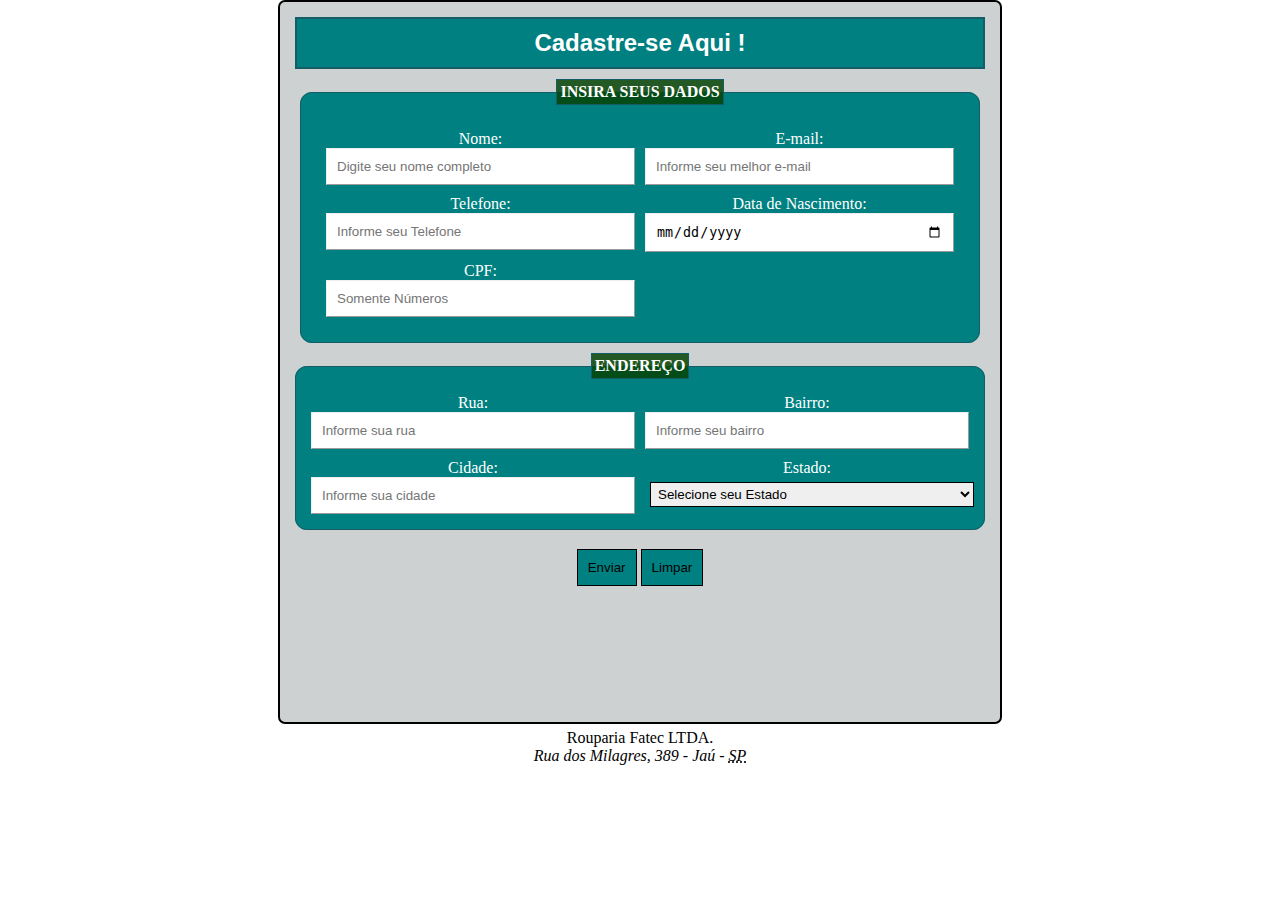
<file: formulario.html>
<!DOCTYPE html>
<html lang="pt-br">
<head>
    <meta charset="UTF-8">
    <meta http-equiv="X-UA-Compatible" content="IE=edge">
    <meta name="viewport" content="width=device-width, initial-scale=1.0">
    <link rel="stylesheet" href="formulario.css">
    <title>Formulário de Cadastro</title>
</head>
<body>
    <main>
        <h2>Cadastre-se Aqui !</h2>
    <form action="cadastro.html" method="GET">
        <fieldset class="dados">
            <legend>Insira seus Dados</legend>
            <label class="label-50"> 
                Nome: <input type="text" name="txt_nome" placeholder="Digite seu nome completo" required />
            </label>
            <label class="label-50"> 
                E-mail: <input type="email" name="txt_email" placeholder="Informe seu melhor e-mail" required />
            </label><br>
            <label class="label-50"> 
                Telefone: <input type="number" name="txt_telefone" placeholder="Informe seu Telefone" required />
            </label>
            <label class="label-50"> 
                Data de Nascimento: <input type="date" name="txt_datanascimento"  required />
            </label><br>
            <label class="label-50"> 
                CPF: <input type="number" name="txt_cpf" placeholder="Somente Números" required />
            </label>
        </fieldset>

        <fieldset class="endereco">
            <legend>Endereço</legend>
            <label class="label-50">
                Rua: <input type="text" name="txt_rua" placeholder="Informe sua rua" required />
            </label>
            <label class="label-50">
                Bairro: <input type="text" name="txt_bairro" placeholder="Informe seu bairro" required />
            </label>
            <label class="label-50">
                Cidade: <input type="text" name="txt_cidade" placeholder="Informe sua cidade" required />
            </label>
            <label class="label-50">
                Estado: 
                <select>
                    <option value="">Selecione seu Estado</option>
                    <option value="AC">Acre</option>
                    <option value="AL">Alagoas</option>
                    <option value="AP">Amapá</option>
                    <option value="AM">Amazonas</option>
                    <option value="BA">Bahia</option>
                    <option value="CE">Ceará</option>
                    <option value="ES">Espirito Santo</option>
                    <option value="GO">Goiás</option>
                    <option value="MA">Maranhão</option>
                    <option value="MT">Mato Grosso</option>
                    <option value="MS">Mato Grosso do Sul</option>
                    <option value="MG">Minas Gerais</option>
                    <option value="PA">Pará</option>
                    <option value="PB">Paraiba</option>
                    <option value="PR">Paraná</option>
                    <option value="PE">Pernambuco</option>
                    <option value="PI">Piauí</option>
                    <option value="RJ">Rio de Janeiro</option>
                    <option value="RN">Rio Grande do Norte</option>
                    <option value="RS">Rio Grande do Sul</option>
                    <option value="RO">Rondônia</option>
                    <option value="RR">Roraima</option>
                    <option value="SC">Santa Catarina</option>
                    <option value="SP">São Paulo</option>
                    <option value="SE">Sergipe</option>
                    <option value="TO">Tocantins</option>
                </select>
            </label>
        </fieldset>
        <p class="center">
            <button class="enviar" type="submit" class="enviar">Enviar</button>
            <button class="limpar" type="reset">Limpar</button>      
        </p>
        </form>
    </main>
    <footer>
        Rouparia Fatec LTDA. 
        <address>
           Rua dos Milagres, 389 - Jaú - <abbr title="São Paulo - Brasil">SP</abbr>
         </address>

    </footer>
    
</body>
</html>
</file>
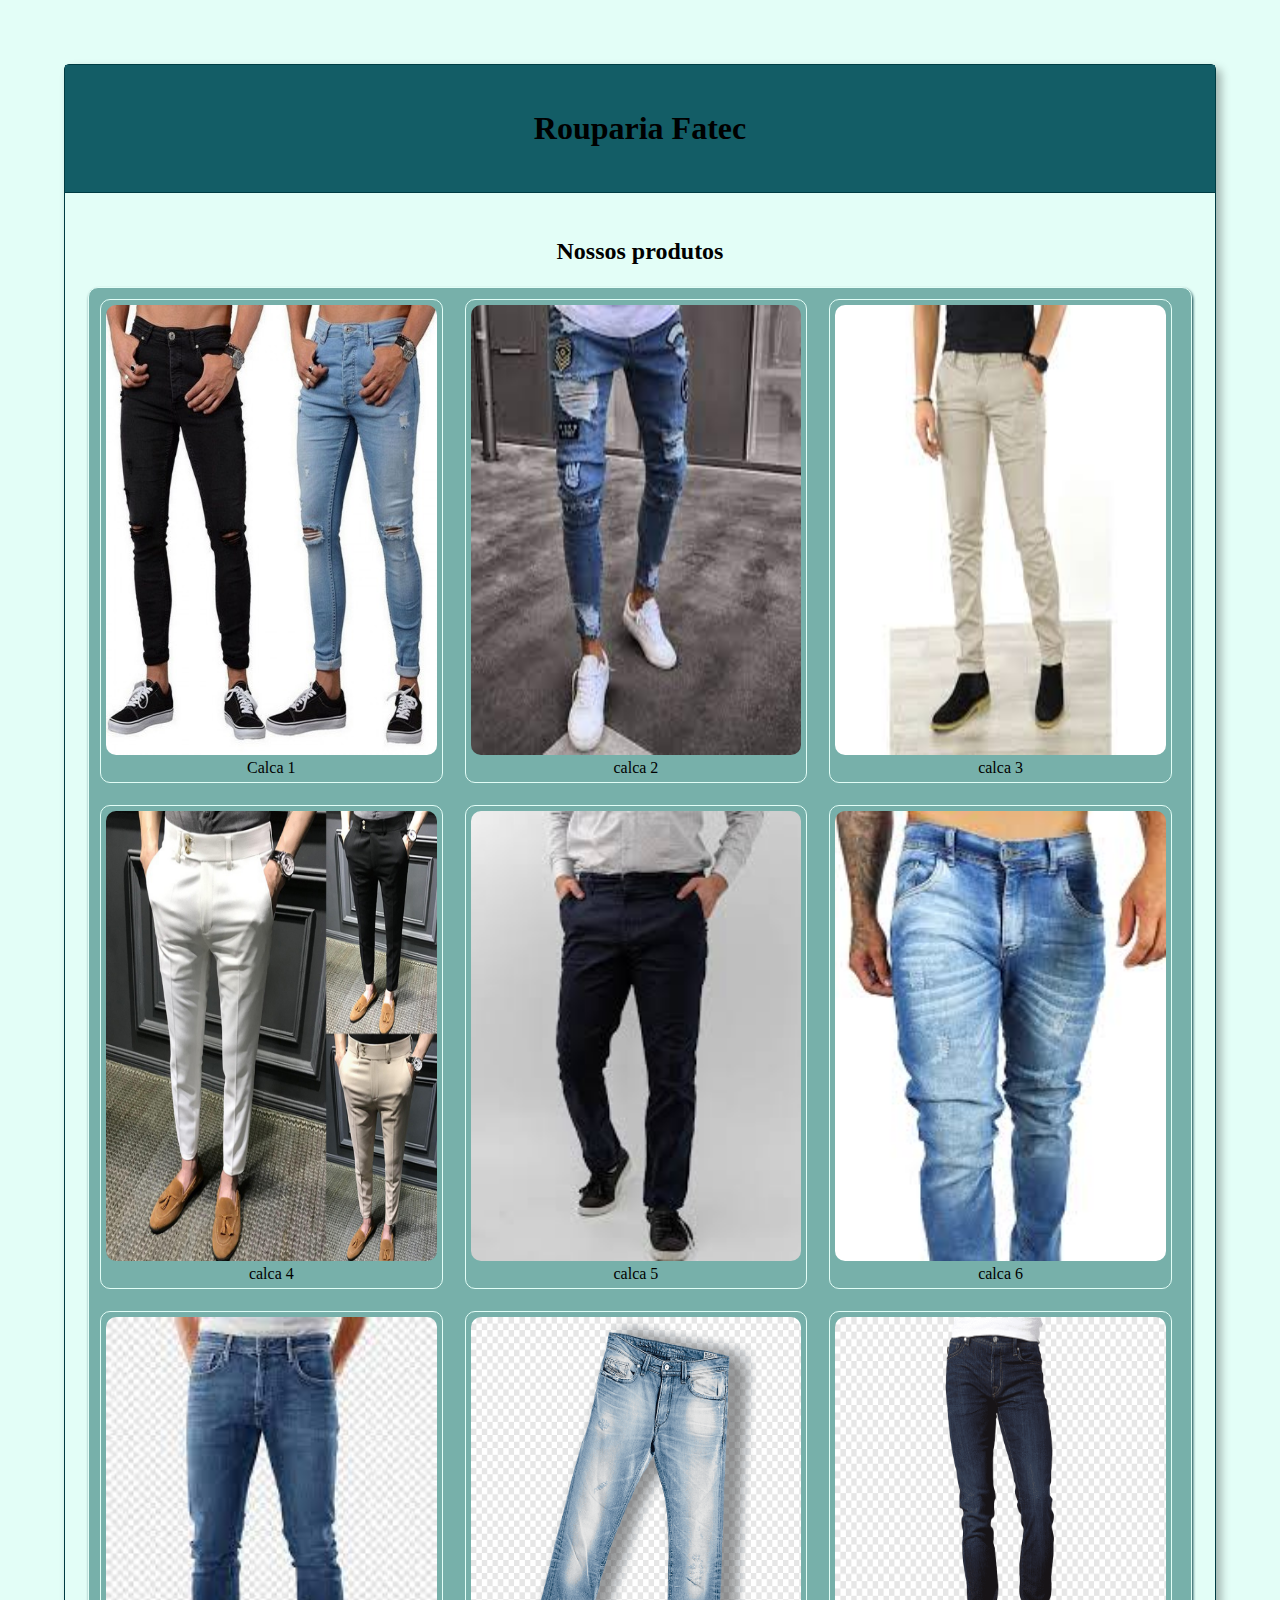
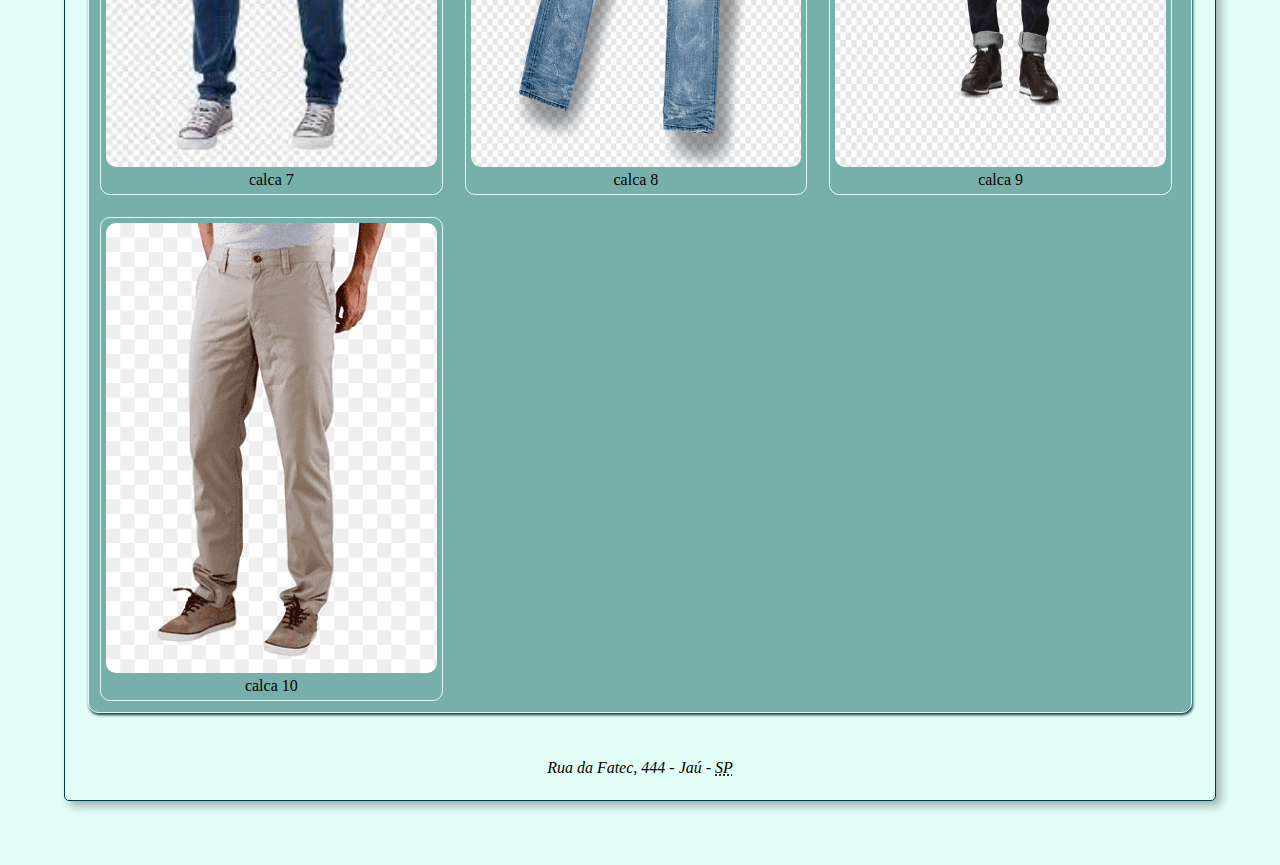
<file: produtos.html>
<!DOCTYPE html>
<html lang="pt-br">
<head>
    <meta charset="UTF-8">
    <meta name="viewport" content="width=device-width, initial-scale=1.0">
    <title>Rouparia Fatec</title>

    <link rel="stylesheet" href="CSS/estilos.css" />
    <link rel="stylesheet" href="CSS/estilo_sobre.css" />
</head>
<body>
    <div id="corpo">
        <header> 
            <h1>Rouparia Fatec</h1>
        </header>

        <main>
            <h2>Nossos produtos</h2>

            <div class="fotos">
                <figure>
                    <img src="imagens/calca1.jpg" alt="Calca 1">
                    <figcaption>Calca 1</figcaption>
                </figure>

                <figure>
                    <img src="imagens/calca2.jpg" alt="Calca 2">
                    <figcaption>calca 2</figcaption>
                </figure>
                
                <figure>
                    <img src="imagens/calca3.jpg" alt="Calca 3">
                    <figcaption>calca 3</figcaption>
                </figure>

                <figure>
                    <img src="imagens/calca4.jpg" alt="Calca 4">
                    <figcaption>calca 4</figcaption>
                    </figure>
                
                <figure>
                    <img src="imagens/calca5.jpg" alt="Calca 5">
                    <figcaption>calca 5</figcaption>
                </figure>
                
                <figure>
                    <img src="imagens/calca6.jpg" alt="Calca 6">
                    <figcaption>calca 6</figcaption>
                    </figure>
                    
                <figure>
                    <img src="imagens/calca7.jpg" alt="Calca 7">
                    <figcaption>calca 7</figcaption>
                </figure>
                
                <figure>
                    <img src="imagens/calca8.png" alt="Calca 8">
                    <figcaption>calca 8</figcaption>
                </figure>
                
                <figure>
                    <img src="imagens/calca9.png" alt="Calca 9">
                    <figcaption>calca 9</figcaption>
                </figure>
            
                <figure>
                    <img src="imagens/calca10.png" alt="Calca 10">
                    <figcaption>calca 10</figcaption>
                </figure>
            </div>



            
        </main>

        <footer>
            <address>
                Rua da Fatec, 444
                - Jaú - <abbr title="São Paulo - Brasil">SP </abbr>
            </address>
        </footer>

    </div>

  
</body>
</html>
</file>
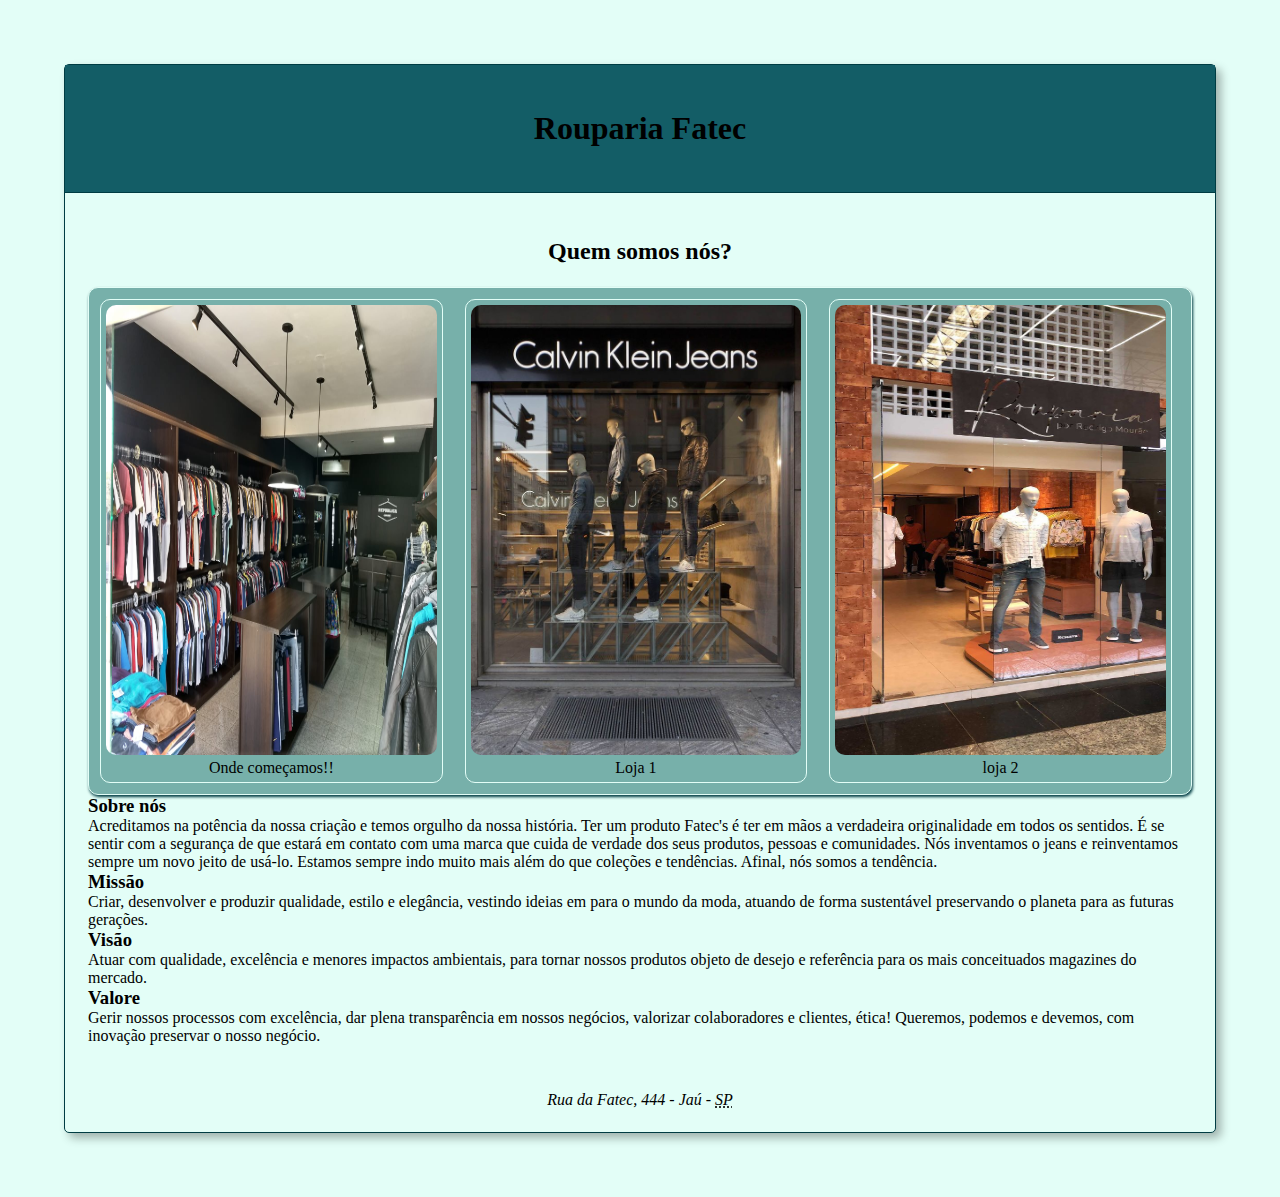
<file: Sobre.html>
<!DOCTYPE html>
<html lang="pt-br">
<head>
    <meta charset="UTF-8">
    <meta name="viewport" content="width=device-width, initial-scale=1.0">
    <title>Rouparia Fatec</title>

    <link rel="stylesheet" href="CSS/estilos.css" />
    <link rel="stylesheet" href="CSS/estilo_sobre.css" />    
</head>
<body>
    
    <div id="corpo">
        <header> 
            <h1>Rouparia Fatec</h1>
        </header>

        <main>
            <h2>Quem somos nós?</h2>

            <div class="fotos">
                <figure>
                <img src="imagens/sobre.jpg" alt="nossa primera loja">
                <figcaption>Onde começamos!!</figcaption>
            </figure>

                <figure>
                    <img src="imagens/loja1.jpg" alt="Loja 1">
                    <figcaption>Loja 1</figcaption>
                </figure>

                    <figure>
                        <img src="imagens/loja2.jpeg" alt="Loja 2">
                        <figcaption>loja 2</figcaption>
                    </figure>
            </div>



            <article>
                <h3>Sobre nós</h3>
                <p>
                Acreditamos na potência da nossa criação e temos orgulho da nossa história. Ter um produto Fatec's é ter em mãos a verdadeira originalidade em todos os sentidos. É se sentir com a segurança de que estará em contato com uma marca que cuida de verdade dos seus produtos, pessoas e comunidades. Nós inventamos o jeans e reinventamos sempre um novo jeito de usá-lo. Estamos sempre indo muito mais além do que coleções e tendências. Afinal, nós somos a tendência.
                </p>
            </article>
            <article>
                <h3>Missão</h3>
                <p>
                Criar, desenvolver e produzir qualidade, estilo e elegância, vestindo ideias em para o mundo da moda, atuando de forma sustentável preservando o planeta para as futuras gerações.
                </p>
            </article>
            <article>
                <h3>Visão</h3>
                <p>
                Atuar com qualidade, excelência e menores impactos ambientais, para tornar nossos produtos objeto de desejo e referência para os mais conceituados magazines do mercado.
                </p>
            </article>
            <article>
                <h3>Valore</h3>
                <p>
                Gerir nossos processos com excelência, dar plena transparência em nossos negócios, valorizar colaboradores e clientes, ética! Queremos, podemos e devemos, com inovação preservar o nosso negócio.
                </p>
            </article>

        </main>

        <footer>
            <address>
                Rua da Fatec, 444
                - Jaú - <abbr title="São Paulo - Brasil">SP </abbr>
            </address>
        </footer>

    </div>

  
</body>
</html>
</file>
<file: formulario.css>
* {
    margin: 0;
    padding: 0;
    border: 0;
}

h2 {
    font-family: Verdana, Geneva, Tahoma, sans-serif;
    border: solid 2px #135D66;
    margin: 5px;
    padding: 10px;
    color: white;
    background-color: teal;
}

main {
    border: 2px solid black;
    border-radius: 7px;
    background:rgb(206, 209, 209);
    text-align: center;
    padding: 10px;
    margin: 0 auto;
    width: 700px;
    height: 700px;
}

label, input, select {
    display: block; box-sizing: border-box;
}

input {
    border: solid 1px black;
    padding: 4px;
    display: inline;
}

input, select {
    width: 100%;
    border: 1px outset; 
    padding: 10px;
}
input:focus {
    background: #E3FEF7;
}

fieldset {    
    border: 1px solid #135D66;
    padding: 1%;
    border-radius: 12px;
    background: #28d1a4;
    margin-top: 2%;
}

.label-50 {
    width: 50%; float: left;
}

.center {
    text-align: center;
    padding: 2%;
}

legend {
    text-align: center;
    text-transform: uppercase;
    font-weight: bold;
    padding: 3px;
    border: 1px solid #135D66;
    background: rgba(6, 68, 6, 0.856);

}

label {
    padding: 5px;
}

select {
    margin: 5px;
    border: 1px solid black;
    padding: 3px;
}

.dados {
    background-color: teal;
    color: white;
    margin: 10px;
    padding: 20px;
}

.endereco {
    background-color: teal;
    color: white;
    margin: 5px;
    padding: 10px;
}

.enviar {
    cursor: pointer;
    align-items: center;
    border: solid 1px;
    padding: 10px;
    background-color:teal;
}

.limpar {
    cursor: pointer;
    align-items: center;
    border: solid 1px;
    padding: 10px;
    background-color: teal;
}

button:hover {background-color: #117e0e;}
button:active{background-color: green;}

footer {
    text-align: center;
    padding: 5px;
}
</file>
<file: CSS/estilos.css>
* {
    margin: 0;
    padding: 0;
}

body {
    background: #E3FEF7;
    padding: 5%;

}

#corpo {
    background: #E3FEF7;
    border: 1px solid #003C43;
    border-radius: 5px;
    box-shadow: 5px 5px 10px rgba(0, 0, 0, .3);
    margin: 0 auto;
}

header {
    background: #135D66;
    padding: 2%;
    border-bottom: 1px solid #003C43;

}

main {
    padding: 2%;
}

footer, h1, h2 {
    padding: 2%;
    text-align: center;
}
</file>
<file: CSS/estilo_sobre.css>
#sobre-nos {}
img {
    max-width: 100%;
    width: 350px;
    height: 450px;
    border-radius: 10px;

} 
 
 .fotos {
    overflow: hidden;
    clear: both;
    background-color: #77B0AA;
    border: 1px solid #E3FEF7;
    border-radius: 10px;
    box-shadow: 1px 2px 3px #003C43;
 }

 figure {
    border: 1px solid #E3FEF7;
    border-radius: 10px;
    float: left;
    padding: 5px;
    max-width: 30%;
    margin: 1%;
    text-align: center;
}
</file>
